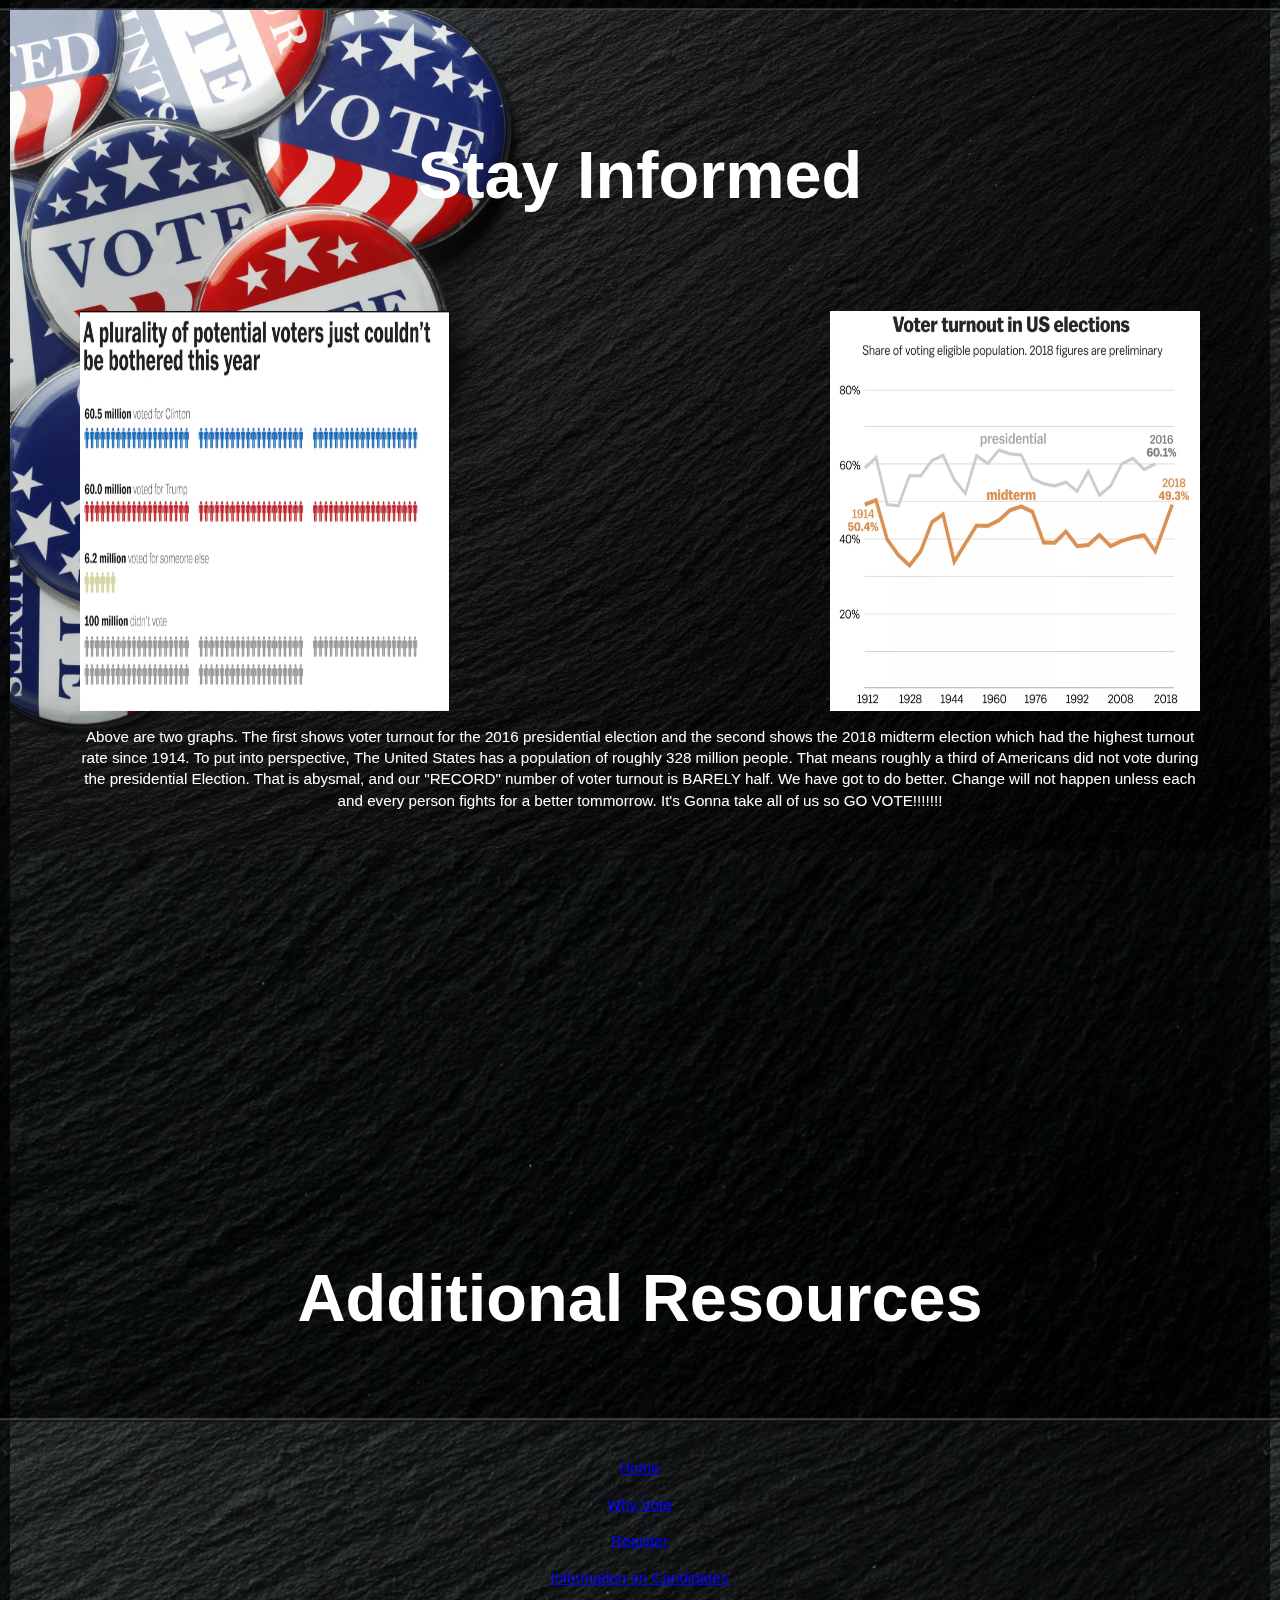
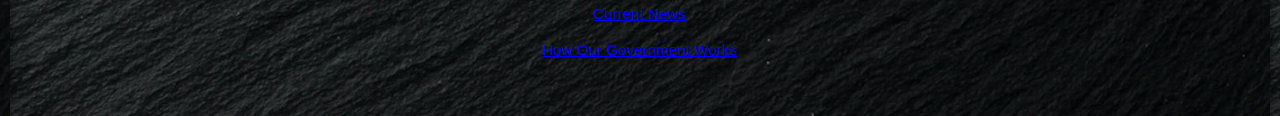
<file: stayinformed.html>
<!DOCTYPE html>
<html lang="en" dir="ltr">
  <head>
    <meta charset="utf-8">
    <meta name="viewport" content="width=device-width, initial-scale=1.0">
    <link rel="stylesheet" href="style.css">
    <title>Stay Informed</title>
  </head>

  <body>
    <h4 class="Header">Stay Informed </h4>
    <div class="content">
      <!-- New Division for Images and Youtube embeded link -->
      <div class="imgRow">
        <img class="pic" src="turnout.png">
        <iframe width="560" height="400" src="https://www.youtube.com/embed/T2jwSUhu7ok" frameborder="0" allow="accelerometer; autoplay; clipboard-write; encrypted-media; gyroscope; picture-in-picture" allowfullscreen></iframe>
        <img class="pic" src="midterm.png">
      </div>
      <p> Above are two graphs. The first shows voter turnout for the 2016 presidential election and the second shows the 2018 midterm election which had the highest turnout rate since 1914. To put into perspective, The United States has a population of roughly 328 million people. That means roughly a third of Americans did not vote during the presidential Election. That is abysmal, and our "RECORD" number of voter turnout is BARELY half. We have got to do better. Change will not happen unless each and every person fights for a better tommorrow. It's Gonna take all of us so GO VOTE!!!!!!!</p>
      <!-- New Paragraph and New Division for Gif pull -->
    </div>
    <div class="imgRow">
      <iframe width="560" height="315" src="https://www.youtube.com/embed/U4XtZ-tIzIA" frameborder="0" allow="accelerometer; autoplay; clipboard-write; encrypted-media; gyroscope; picture-in-picture" allowfullscreen></iframe>
      <iframe width="560" height="315" src="https://www.youtube.com/embed/W9H3gvnN468" frameborder="0" allow="accelerometer; autoplay; clipboard-write; encrypted-media; gyroscope; picture-in-picture" allowfullscreen></iframe>
      <iframe width="560" height="315" src="https://www.youtube.com/embed/O5FBJyqfoLM" frameborder="0" allow="accelerometer; autoplay; clipboard-write; encrypted-media; gyroscope; picture-in-picture" allowfullscreen></iframe>
    </div>
    <!-- Links to Other Sites -->
    <h5 class="Header">Additional Resources</h5>
    <p><a href="index.html">Home</a></p>
    <p><a href="why.html">Why Vote</a></p>
    <p><a href="https://www.vote.org/register-to-vote/">Register</a></p>
    <p><a href="https://ballotpedia.org/Presidential_candidates,_2020">Information on Candidates</a></p>
    <p><a href="https://www.politico.com/news/government">Current News</a></p>
    <p><a href="https://www.usa.gov/branches-of-government">How Our Government Works</a></p>
  </body>

</html>
</file>
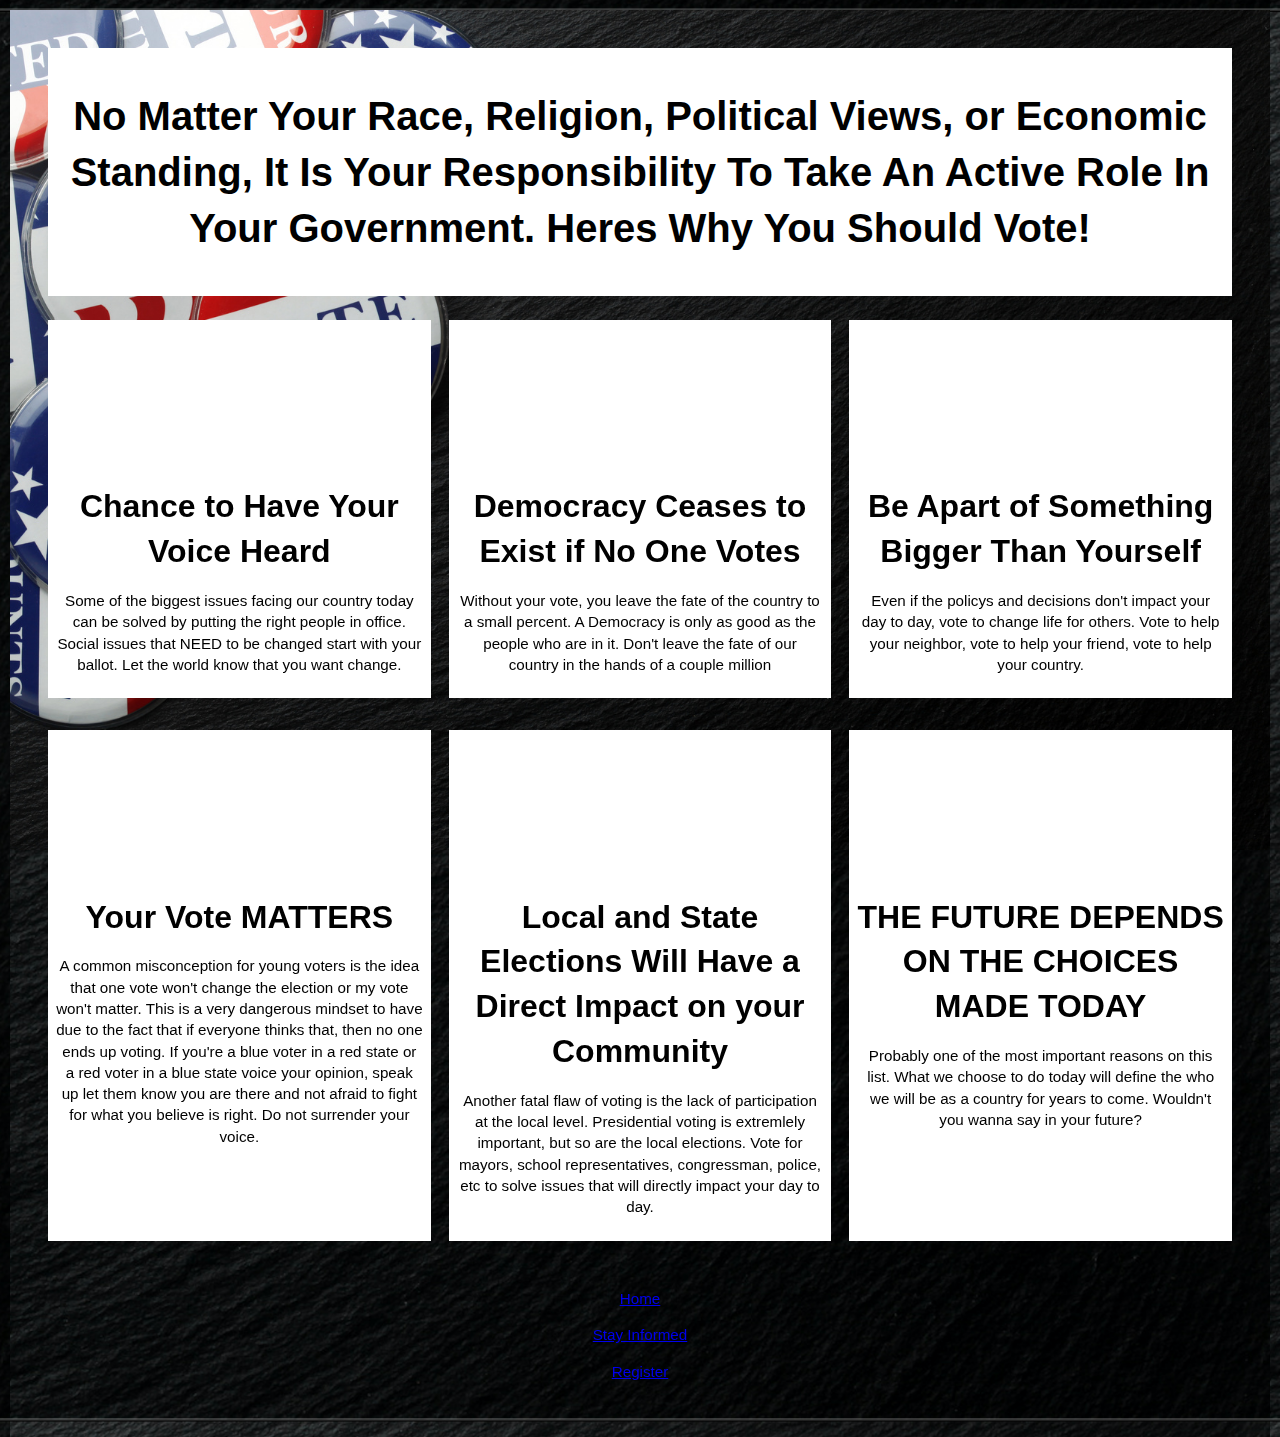
<file: why.html>
<!DOCTYPE html>
<html lang="en" dir="ltr">
<head>
  <meta charset="utf-8">
  <title>Why Vote</title>
  <link rel="stylesheet" href="style.css">
</head>

<!-- Center centers the text and the content under the div., site branding  -->
<body>
  <!-- .site-title -->
  <header class="mainHead">
    <h1 class="site-title">No Matter Your Race, Religion, Political Views, or Economic Standing, It Is Your Responsibility To Take An Active Role In Your Government. Heres Why You Should Vote!</h1>

  </header>
  <!-- Main Div where the rest of content will go -->

      <div class="boxs">
<!-- Box1 w/ content-->
        <div class="box">
          <!-- href # acts as a placeholder link with no value except to top of the page. Allows the boxes to be spaced -->
          <a href="#">
            <div class="thumbnail">
              <iframe src="https://giphy.com/embed/1lzKi5YlQNSfqxV63h" class="giphy-embed"></iframe>
            </div>
            <div class="content2">
              <h2>Chance to Have Your Voice Heard</h2>
              <p>Some of the biggest issues facing our country today can be solved by putting the right people in office. Social issues that NEED to be changed start with your ballot. Let the world know that you want change.</p>
            </div>
          </a>
        </div>

<!-- Box2 w/ content-->
        <div class="box">
          <a href="#">
            <div class="thumbnail">
              <iframe src="https://giphy.com/embed/ucXFcY1FdKaT6" class="giphy-embed"></iframe>
            </div>
            <div class="content2">
              <h2>Democracy Ceases to Exist if No One Votes</h2>
              <p>Without your vote, you leave the fate of the country to a small percent. A Democracy is only as good as the people who are in it. Don't leave the fate of our country in the hands of a couple million</p>
            </div>
          </a>
        </div>

<!-- Box3 w/ content-->
        <div class="box">
          <a href="#">
            <div class="thumbnail">
              <iframe src="https://giphy.com/embed/N8HaPqnkQETss" class="giphy-embed"></iframe>
            </div>
            <div class="content2">
              <h2>Be Apart of Something Bigger Than Yourself</h2>
              <p> Even if the policys and decisions don't impact your day to day, vote to change life for others. Vote to help your neighbor, vote to help your friend, vote to help your country.</p>
            </div>
          </a>
        </div>

<!-- Box4 w/ content-->
        <div class="box">
          <a href="#">
            <div class="thumbnail">
              <iframe src="https://giphy.com/embed/fveKCnZRN7aOrtWNfj" class="giphy-embed"></iframe>
            </div>
            <div class="content2">
              <h2>Your Vote MATTERS</h2>
              <p> A common misconception for young voters is the idea that one vote won't change the election or my vote won't matter. This is a very dangerous mindset to have due to the fact that if everyone thinks that,  then no one ends up voting. If you're a blue voter in a red state or a red voter in a blue state voice your opinion, speak up let them know you are there and not afraid to fight for what you believe is right. Do not surrender your voice.</p>
            </div>
          </a>
        </div>

<!-- Box5 w/ content-->
        <div class="box">
          <a href="#">
            <div class="thumbnail">
              <iframe src="https://giphy.com/embed/dvxricDG1KWHYdClmp" class="giphy-embed"></iframe>
            </div>
            <div class="content2">
              <h2>Local and State Elections Will Have a Direct Impact on your Community</h2>
              <p>Another fatal flaw of voting is the lack of participation at the local level. Presidential voting is extremlely important, but so are the local elections. Vote for mayors, school representatives, congressman, police, etc to solve issues that will directly impact your day to day.</p>
            </div>
          </a>
        </div>

<!-- Box6 w/ content-->
        <div class="box">
          <a href="#">
            <div class="thumbnail">
              <iframe src="https://giphy.com/embed/fH985LNdqFZXOFHygK" class="giphy-embed" ></iframe>
            </div>
            <div class="content2">
              <h2>THE FUTURE DEPENDS ON THE CHOICES MADE TODAY</h2>
              <p>Probably one of the most important reasons on this list. What we choose to do today will define the who we will be as a country for years to come. Wouldn't you wanna say in your future?</p>
            </div>
          </a>
        </div>
      </div>
      <!-- End of Main Div -->

  <!-- Links to Other Sites -->
  <p><a href="index.html">Home</a></p>
  <p><a href="stayinformed.html">Stay Informed</a></p>
  <p><a href="https://www.vote.org/register-to-vote/">Register</a></p>

</body>

</html>
</file>
<file: style.css>
/* Creates Margins for Entire Website */
html {
margin: 10px;
padding: 30px;
}

/* sets background as image and has two so when page or image is done it goes to the next image which then repeats. */
body {
font-family: sans-serif;
background-image: url("b1.png"), url("b2.png");
background-size: 100% auto;
background-repeat: no-repeat, repeat;
line-height: 1.4;
}

.content2 p, .content2 h2 {
color: black;
}

.content2 h2 {
text-align: center;
font-size: 2em;
}

.mainHead {
  background: white;
}

.site-title {
  margin: 0 0 1em;
  padding: 1em 0;
  font-size: 2.5em;
  font-weight: 800px;
  text-align: center;
  color: black;
}

/* Gets rid of underline */
.site-title a {
  text-decoration: none;
}

.box a {
color: black;
text-decoration: none;
text-align: center;
}

.content2 {
padding: .5em;
}

.content2 h2 {
margin-top: 0;
margin-bottom: .5em;
font-weight: bold;
}

.content2 p {
font-size: 95%;
}

/* div inside of div isooated im and ifram of box div only. Allows images to change with window */
.box img, .box iframe {
border: 0;
width: 100%;
height: auto;
}

/* flex-wrap wraps content around text and em is used for font size to change or increase based off of window size flex allows object to change */
.boxs {
  margin-top: -1em;
  display: flex;
  justify-content: space-between;
  flex-wrap: wrap;
}

/* I GOT CALC FROM W# SCHOOL WIKI HELP IN ORDER TO FIX MY BOXES */
/* Moves things to the right and better spacing */
.box {
  background: white;
  margin-bottom: 2em;
  display: flex;
  flex: 0 1 calc(33% - .5em);
}

  .Pages {
    text-align: center;
   }

  .Titles{
    line-height: 30px;
    color: white;
    text-align: center;
  }

  /* Add Style to Title */
  .mainTitle {
    text-align: center;
    color: white;
    text-decoration: underline;
    font-size: 150px;
    font-weight: bold;
  }

  .subTitle {
    text-align: center;
    color: white;
    font-size: 40px;
    font-family: cursive;
  }

/* Padding on top allows spacing for the content above */
  .mainContent {
    padding-top: 0px;
  }

/* Padding allows spacing on either side of content */
  .content {
    padding-left: 32px;
    padding-right: 32px;
  }

  /* Display flex allows images to decrease or increase based off of need */
  .sectionTitle {
    text-align: center: center;
    color: white;
    display: flex;
    font-size: 50pt;
  }

  /* Paragraph attributes*/
  p {
    color: white;
    font-size: 95%;
    text-align: center;
  }

  /* Justify content controls box along axis. Allows three images to be placed side by side*/
  .imgRow {
    display: flex;
    justify-content: space-between;
  }

/* Paired with imgRow class, set width to number of images divided into 100% */
  .pic {
    width: 33%;
  }

/* Other Header Attributes... Used points to adjustify for window */
  .Header {
    text-align: Center;
    font-size: 50pt;
    color: white;
  }
</file>
